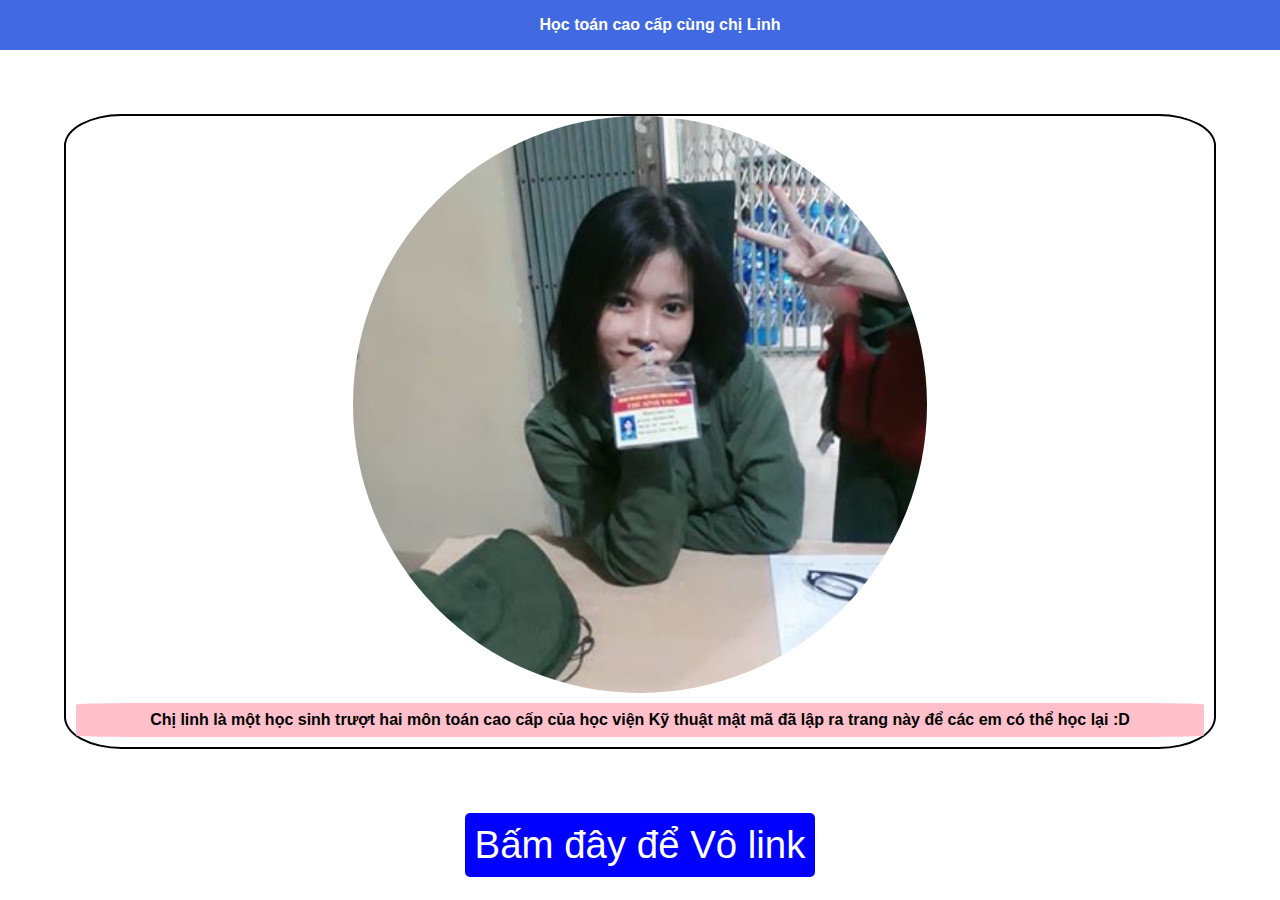
<file: index.html>
<html lang="en">
<head>
    <meta charset="UTF-8">
    <meta name="viewport" content="width=device-width, initial-scale=1.0">
    <title>Toán Cao cấp Chị Linh</title>
    <link rel="icon"
        href="C:\Users\ASUS\Documents\GitHub\hoctoancaocap\pic\Linh avarta.jpg"   
    type="image/x-icon">
    <link rel="stylesheet" href="css.css">
    <script src="javascript.js">
    </script>
    <style>
        img{
            width: 50%;
            border-radius: 50%;
        }
        button{
            background-color: blue;
            outline: none;
            border: none;
            padding: 10px;
            border-radius: 5px;
        }
        button a{
            text-decoration: none;
            font-size:3vw;
            color: white;
            
        }
    </style>
</head>
<body>
    <nav>
        <ul>
            <a href="https://freshervn.github.io/hoctoancaocap/lythuyet.html">Học toán cao cấp cùng chị Linh</a>
        </ul>
    </nav>
    <div style="text-align: center;">
        <div style="text-align:center;margin: 5vw; border: 2px solid black; border-radius: 5%;" >
            <img src="https://freshervn.github.io/hoctoancaocap/pic/Linh%20avarta.jpg"  alt="ảnh chị Linh">
            <p style="border: 0px solid black; border-radius: 5%; font-weight: bold; padding: 8px; background-color: pink; margin: 10px;">Chị linh là một học sinh trượt hai môn toán cao cấp của học viện Kỹ thuật mật mã đã lập ra trang này để các em có thể học lại :D</p>                    
        </div>
        <button> <a href="https://freshervn.github.io/hoctoancaocap/lythuyet.html">Bấm đây để Vô link</a></button>
    </div>
</body>
</html>
</file>
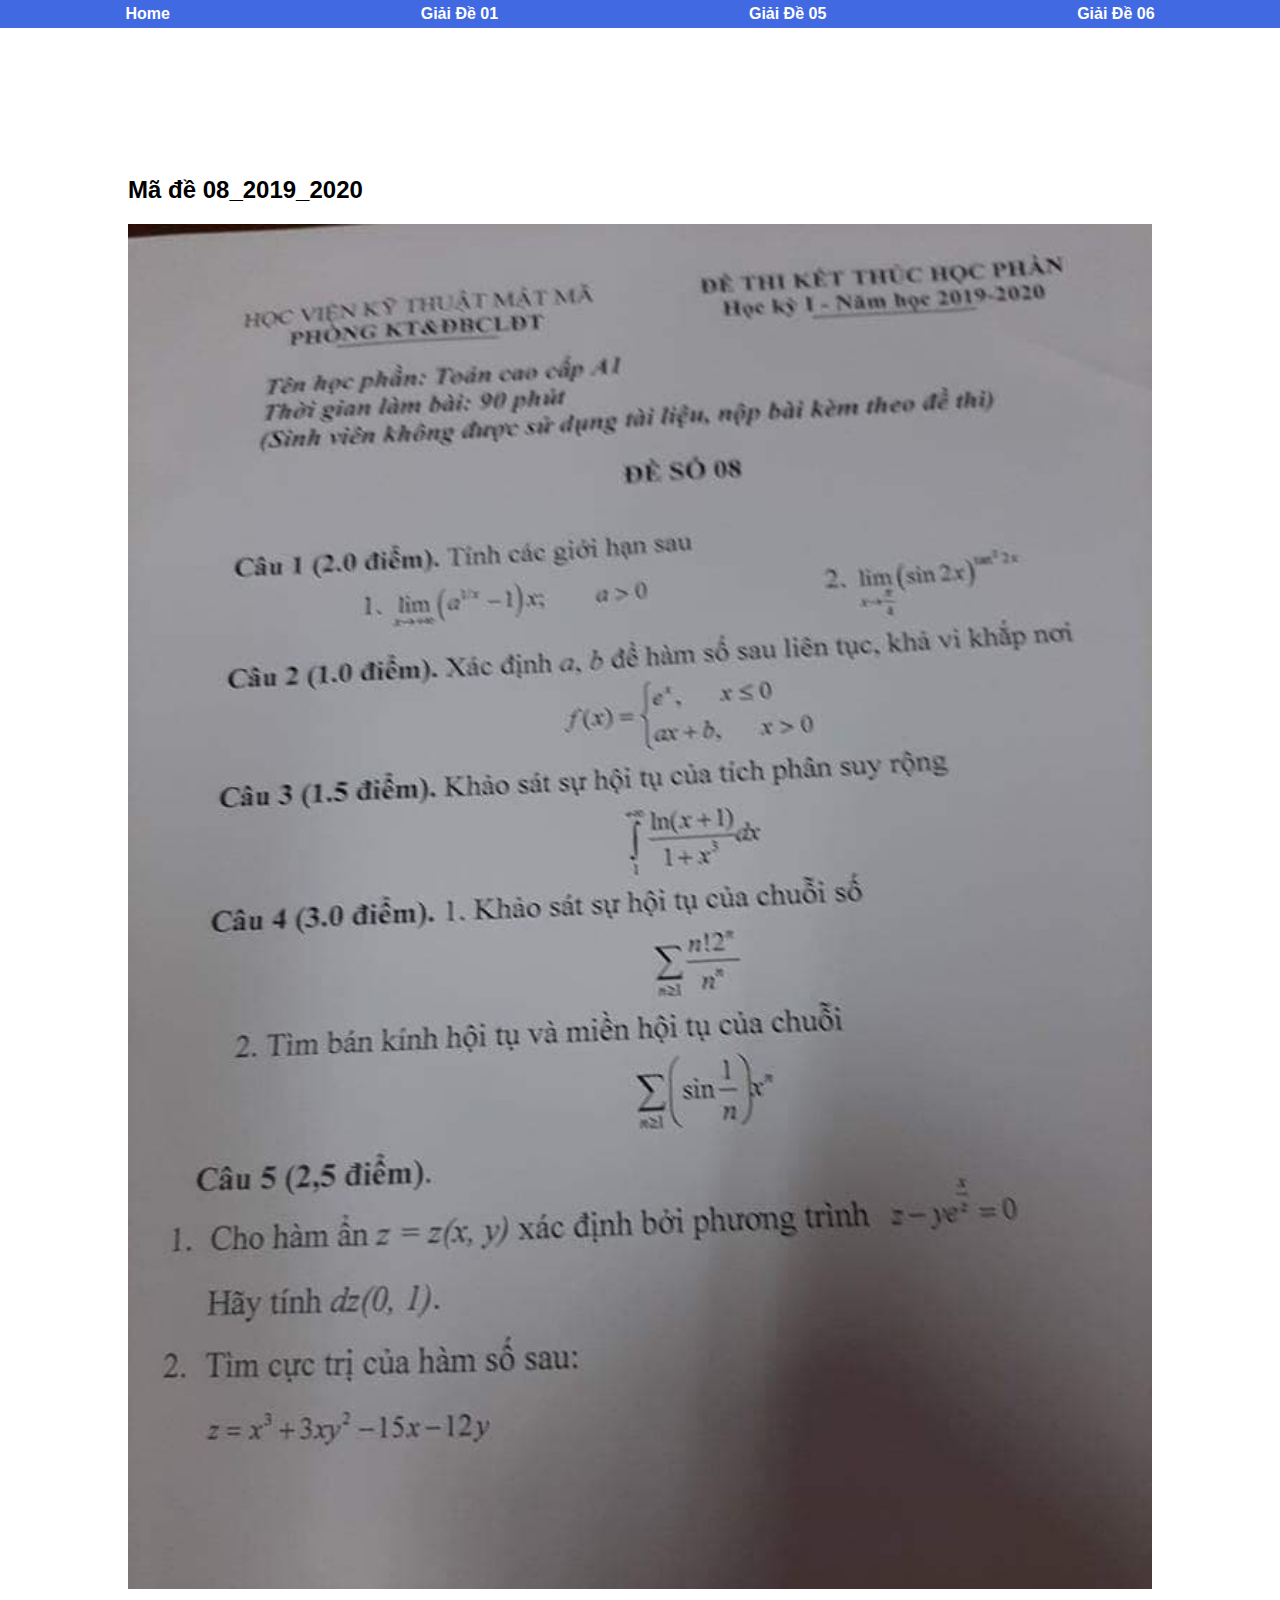
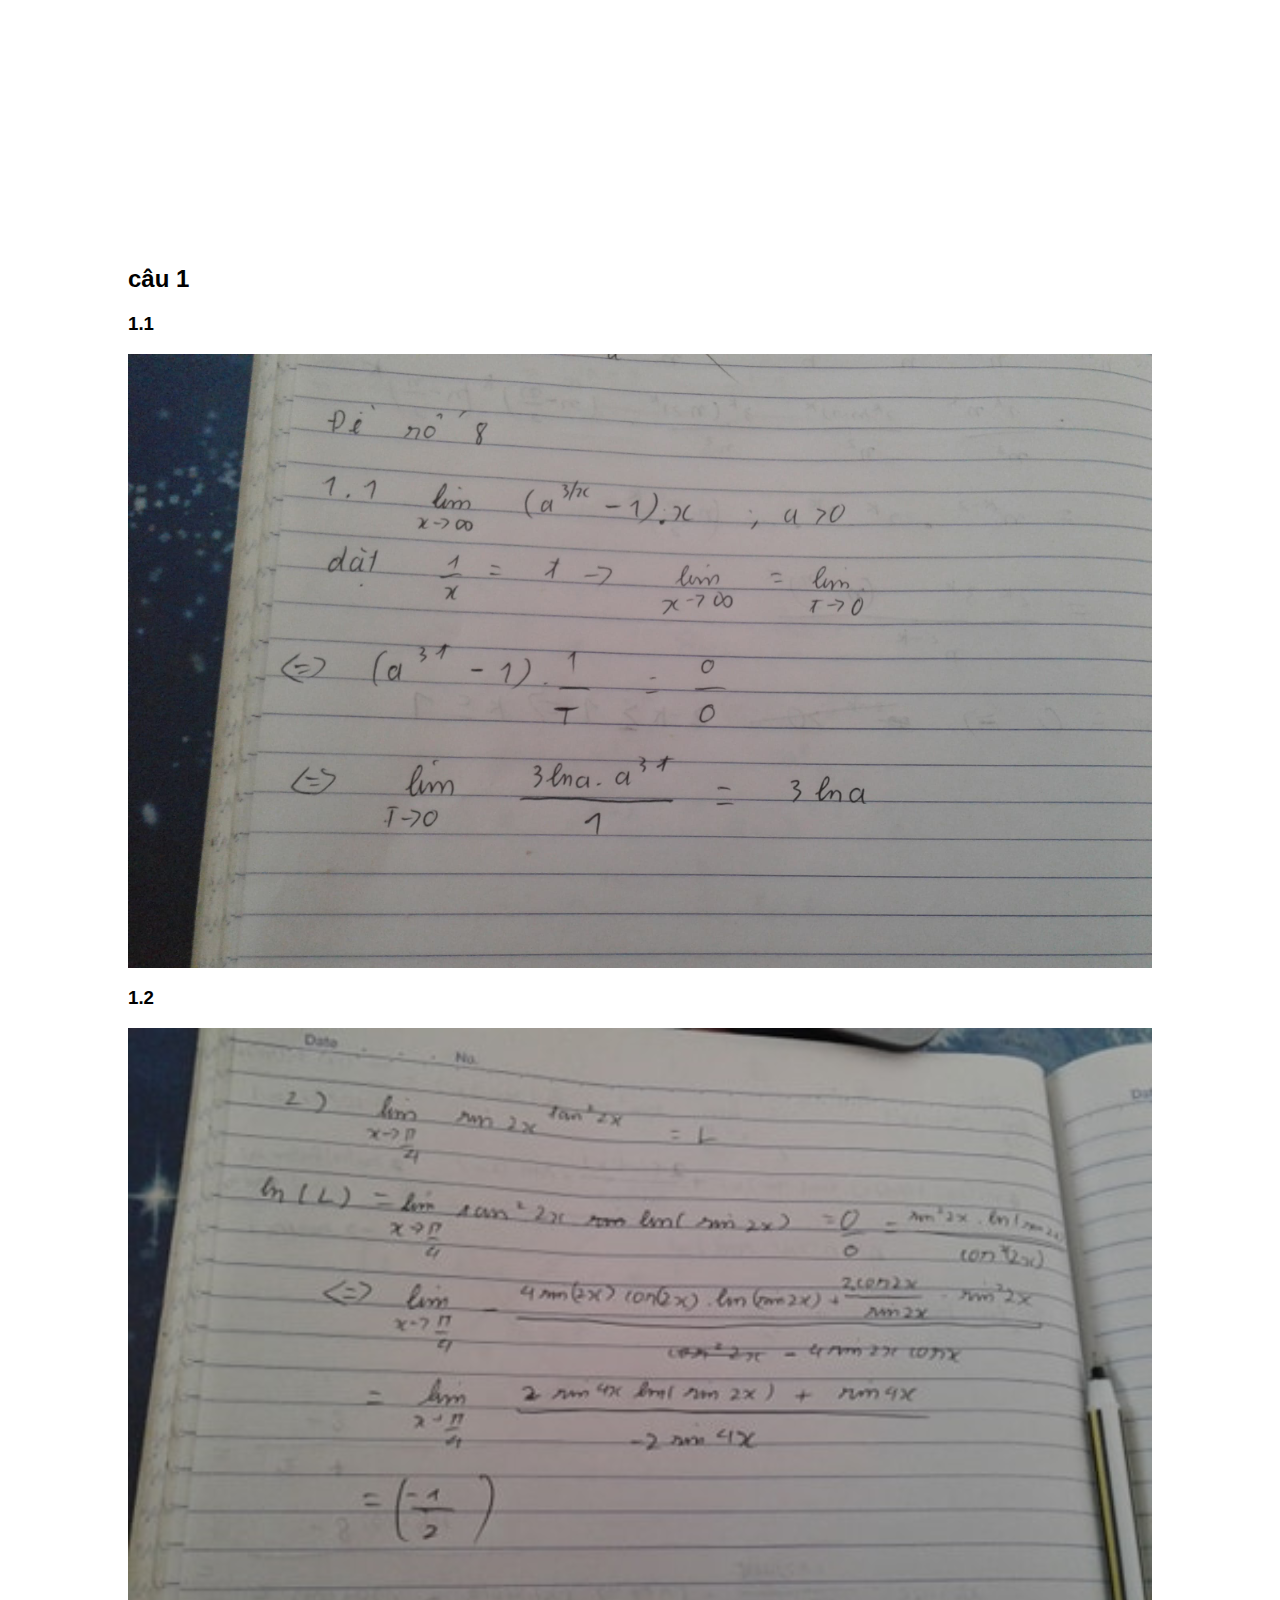
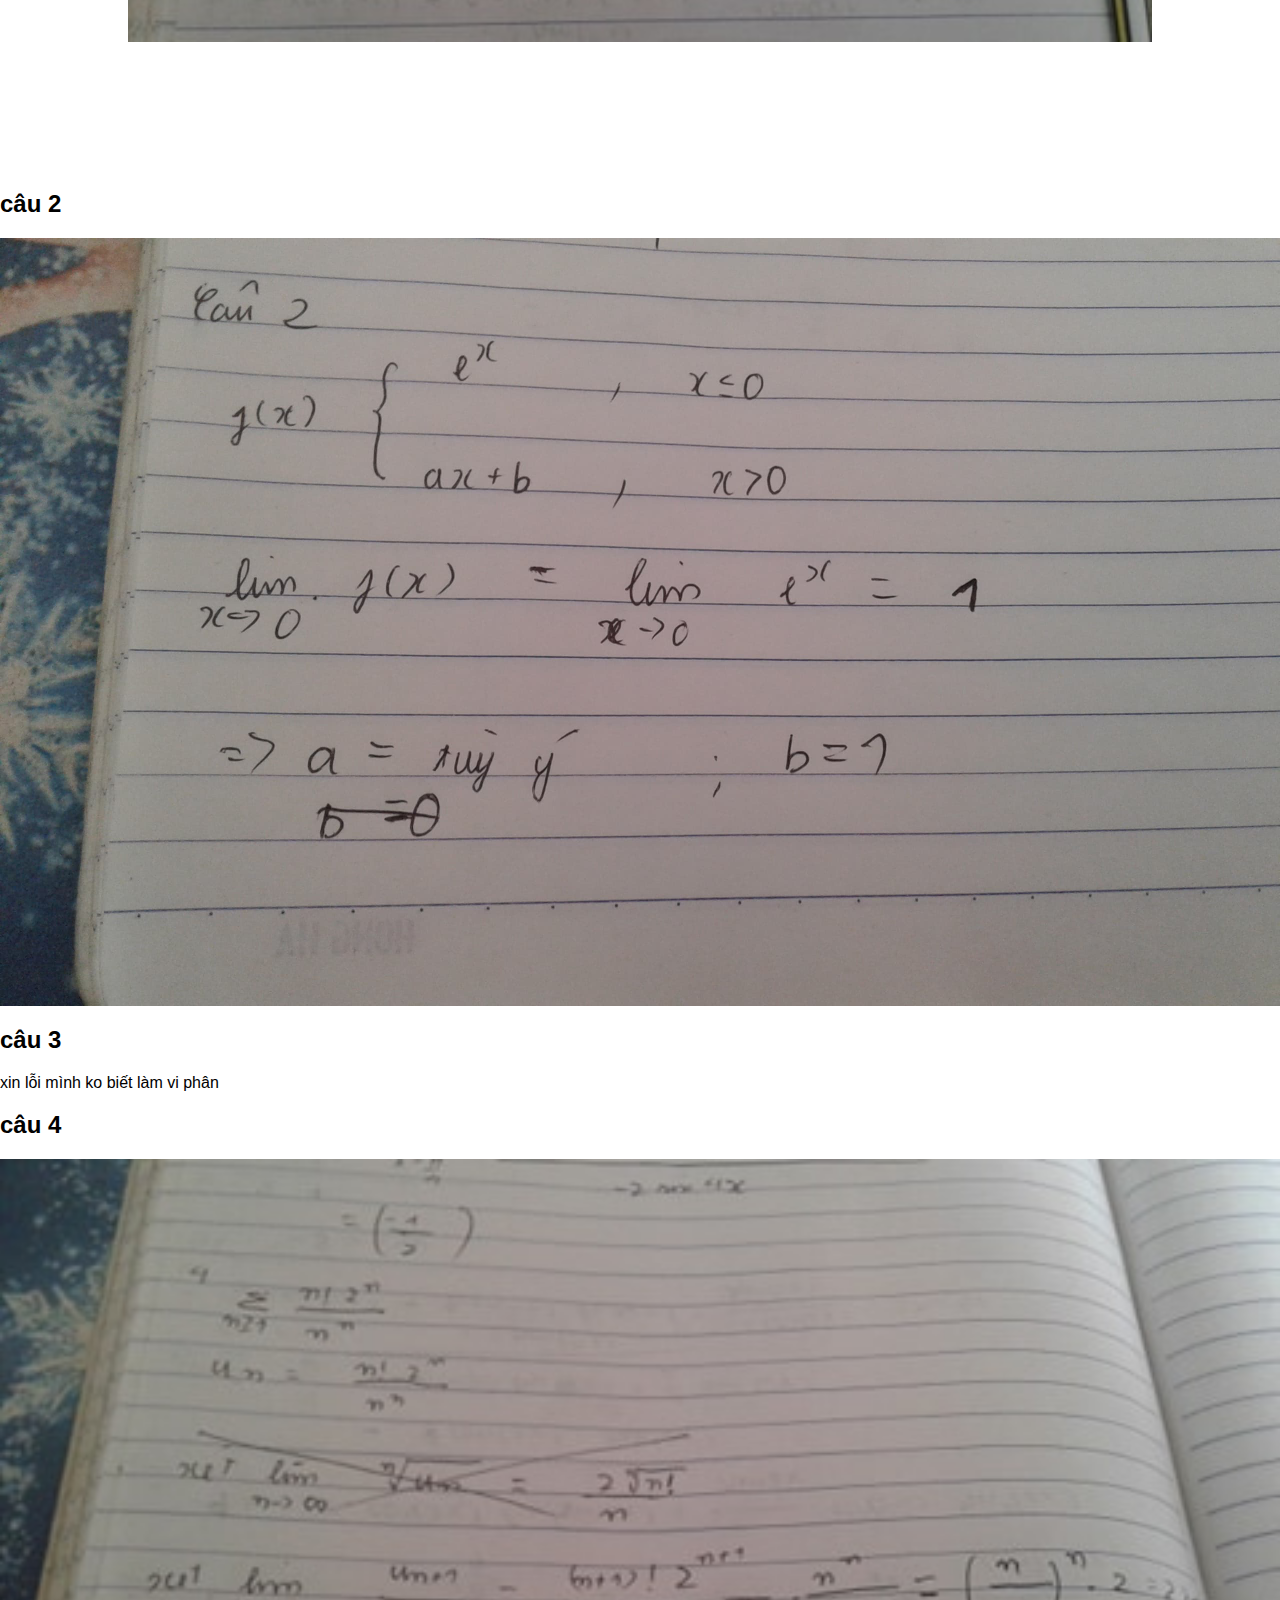
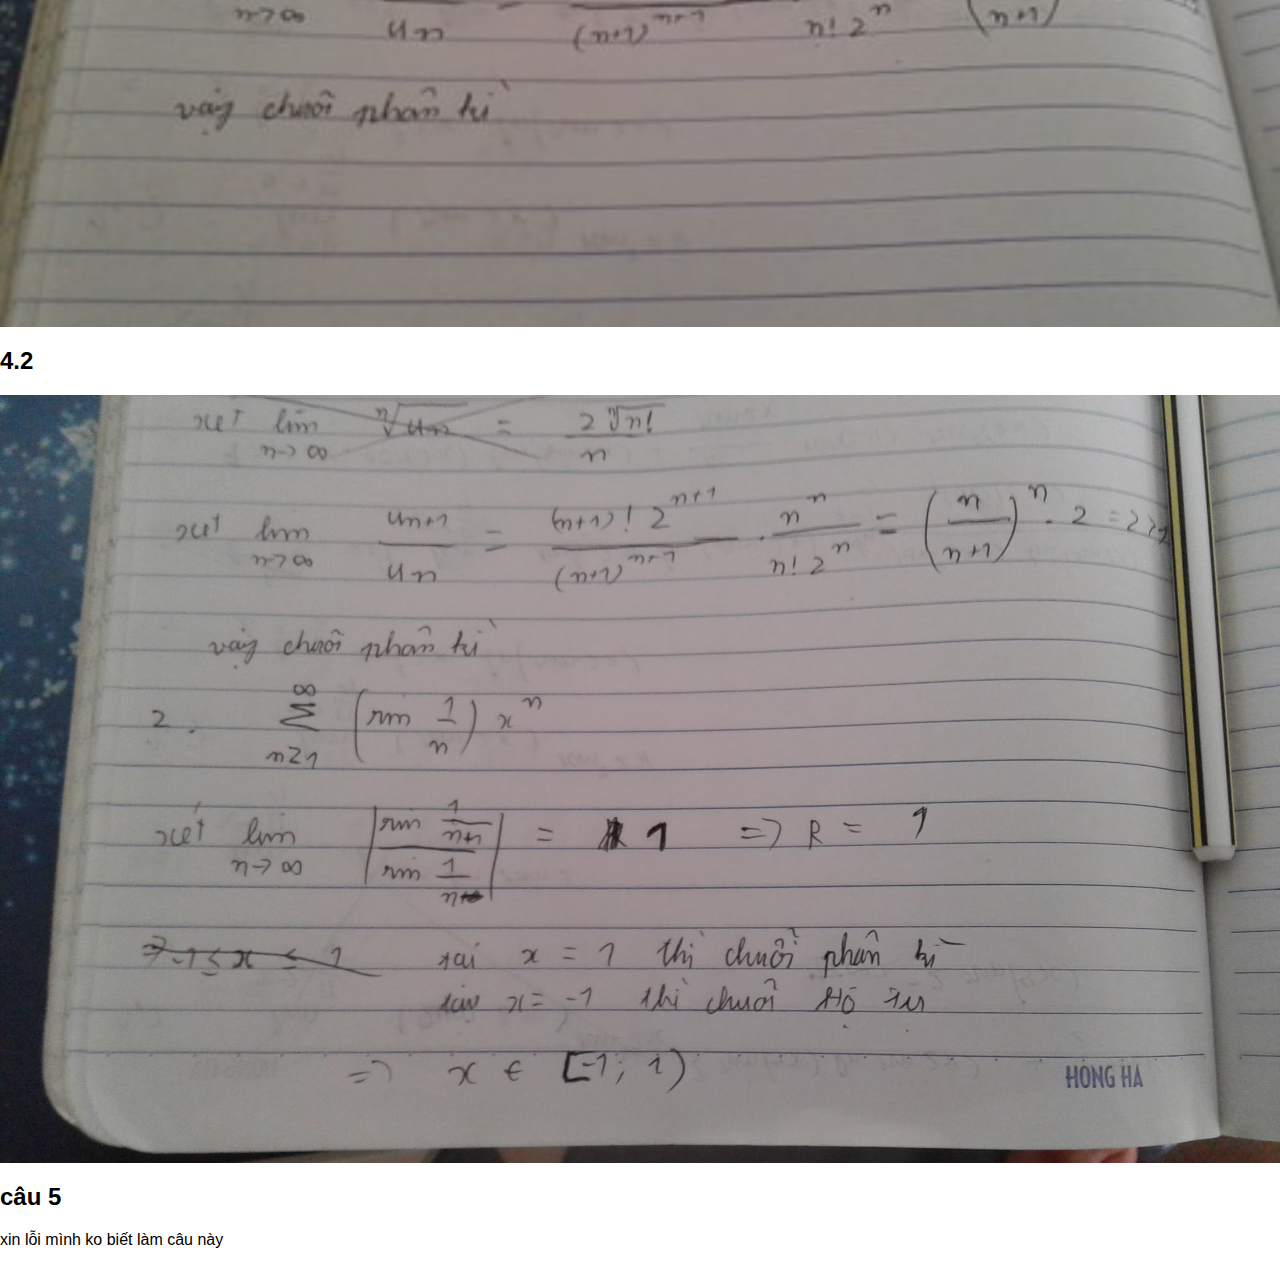
<file: 08_2019_2020.html>
<html lang="en">
<head>
    <meta charset="UTF-8">
    <meta name="viewport" content="width=device-width, initial-scale=1.0">
    <link rel="icon"
        href="C:\Users\ASUS\Documents\GitHub\hoctoancaocap\pic\Linh avarta.jpg"   
    type="image/x-icon">
    <link rel="stylesheet" href="đề.css">
    <title>08_2019_2020</title>
</head>
<body>
    <header>
        <nav>   
                <a href="https://freshervn.github.io/hoctoancaocap/lythuyet.html">Home</a>
                <a href="">Giải Đề 01</a>
                <a href="">Giải Đề 05</a>
                <a href="">Giải Đề 06</a>
        </nav>
    </header>
    <div class="đề">
        <h2>Mã đề 08_2019_2020</h2>
        <img src="https://freshervn.github.io/hoctoancaocap/pic/08_2019_2020.jpg" alt="đề 08 2019-2020">        
    </div>
    <div class="đề">
        <h2>câu 1</h2>
        <h3>1.1</h3>
        <img src="https://freshervn.github.io/hoctoancaocap/pic/1.1_08_2019_2020.jpg" alt="">
        <h3>1.2</h3>
        <img src="https://freshervn.github.io/hoctoancaocap/pic/1.2_08_2019_2020.jpg" alt="">
    </div>
    <div>
        <h2>câu 2</h2>
        <img src="https://freshervn.github.io/hoctoancaocap/pic/2_08_2019_2020.jpg" alt="">
    </div>
    <div>
        <h2>câu 3</h2>
        <p>xin lỗi mình ko biết làm vi phân</p>
    </div>
    <div> <h2>câu 4</h2>
        <img src="https://freshervn.github.io/hoctoancaocap/pic/4.1_08_2019_2020.jpg" alt="">
        <h2>4.2</h2>
        <img src="https://freshervn.github.io/hoctoancaocap/pic/4.2_08_2019_2020.jpg" alt="">
    </div>
    <div> <h2>câu 5</h2>
        <p>xin lỗi mình ko biết làm câu này
        </p>
    </div>
</body>
</html>
</file>
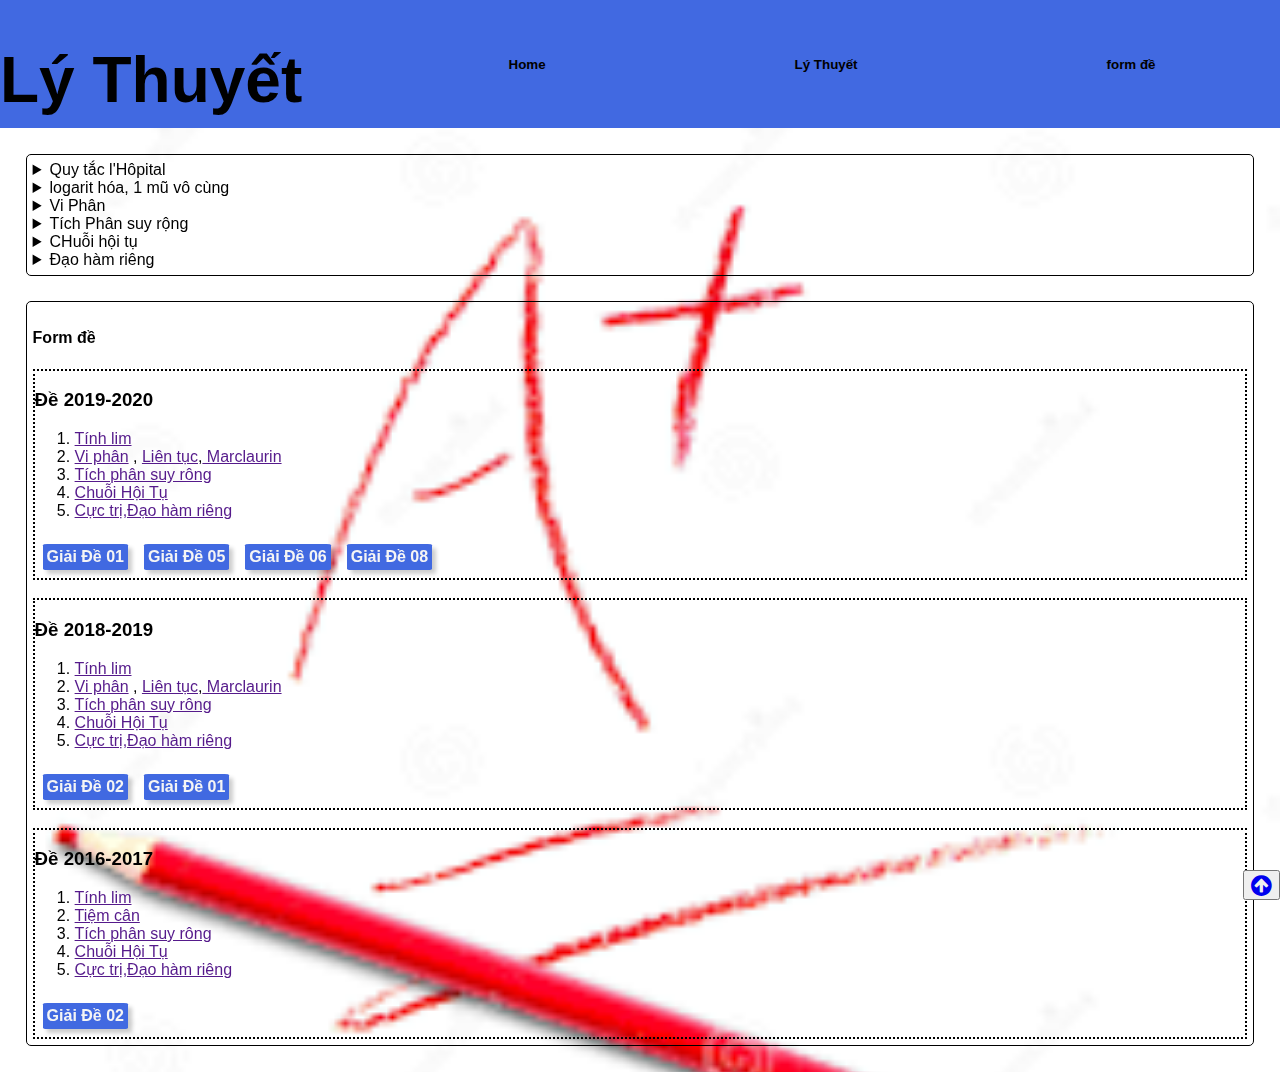
<file: lythuyet.html>
<html lang="en">

<head>
    <meta charset="UTF-8">
    <meta name="viewport" content="width=device-width, initial-scale=1.0">
    <link rel="stylesheet" href="https://cdnjs.cloudflare.com/ajax/libs/font-awesome/4.7.0/css/font-awesome.min.css">
    <link rel="icon"
        href="C:\Users\ASUS\Documents\GitHub\hoctoancaocap\pic\Linh avarta.jpg"   
    type="image/x-icon">
</head>
    <title>Document</title>

    <style>
        body {
            font-family: Arial, Helvetica, sans-serif;
            margin: 0;
        }

        nav div {
            position: relative;
            display: inline-block;
            margin-bottom: 0;
        }

        nav button {
            height: 100%;
            background-color: royalblue;
            padding: 8px;
            font-weight: bold;
            outline: none;
            border: none;
        }

        .drop a {
            display: none;
            background-color: rgba(0, 0, 0, 0.2);
            height: 10vw;
            font-size: 4vw;
            display: block;
            box-shadow: 0px 8px 16px 0px rgba(0, 0, 0, 0.2);
            text-decoration: none;
            text-align: center;
        }

        .drop a:nth-child(even) {
            background-color: whitesmoke;
        }

        .dropcontent {
            display: none;
        }

        .drop:hover .dropcontent {
            display: block;
        }
        article{
            padding: 6px;
            margin: 2%;
             border: 1px solid black;
              border-radius: 5px;
        }
        section{
            border: 2px dotted;
        }
        .Đề{
            display: flex;
            flex-direction: row;
            flex-wrap: wrap;
        }
        .Đề a {
            color: whitesmoke;
            display: block;
            border-radius: 5%;
            font-weight: bold;
            margin: 8px;
            padding: 4px;
            text-decoration: none;
            background-color: royalblue;
            box-shadow: 4px 4px 4px rgba(0, 0, 0, 0.2);
        }
        #top{
            position: fixed;
            bottom: 0;
            right: 0;
            background-color: rgba(0, 0, 0, 0, 0.5);
        }
        #top:hover{
            background-color: rgba(0, 0, 0, 0, 1.0 );
        }
    </style>
</head>

<body>
    <img style="position: fixed;width: 100%;background-repeat: no-repeat;,width: 100%;,height: 100%; z-index: -1;" src="[data-uri]" alt="">
    <button id="top" style="font-size:24px"><a href="#header"><i class="fa fa-arrow-circle-up"></i></a></button>
    <header id="header" style="display: flex; background-color: royalblue; height: 10vw;">
        <h1 style="width: 30%; font-size: 5vw;"> Lý Thuyết</h1>
        <nav style="width: 70%; display: flex; justify-content: space-around; flex-direction: row; height: 100%;">
            <div class="drop">
                <button>Home</button>
                <div class="dropcontent">

                    <a href="https://freshervn.github.io/hoctoancaocap/"> Chị Linh info</a>
                </div>
                </div>
            </div>
            <div class="drop">
                <button>Lý Thuyết</button>
                <div class="dropcontent">
                    <a href="#lopitan">Lo-pi-tan</a>
                    <a href="#logarit">Lorarit</a>
                    <a href="#viphan">Vi Phân</a>
                    <a href="#tichphan">Tích Phân</a>
                    <a href="#chuoi">Chuỗi</a>
                    <a href="#daohamrieng">Đạo Hàm riêng</a>
                </div>
            </div>
            <div class="drop">
                <button>form đề</button>
                <div class="dropcontent">
                    <a href="#2018-2019">2018-2019</a>
                    <a href="#2019-2020">2019-2020</a>
                    <a href="#2016-2017">2016-2017</a>
                </div>
            </div>
        </nav>
    </header>
    <article id="Lý_Thuyết">
        <details>
            <summary>Quy tắc l'Hôpital</summary>
            <h5>Dùng đề giải bài tính Lim</h5>
            <p style="background: cornflowerblue; padding: 6px; font-weight: bold; margin: 16px;">Nếu đầu bài yêu cầu
                mình tính lim của một hàm gì đó mà mình có thể tách hàm đấy thành hai Tử sô và mẫu số ;
                thì nếu Tử/Mẫu =0/0 hoặc vô cùng / vô cùng thì ta áp dụng Lô-pi-tan.</p>
            <img src="https://freshervn.github.io/hoctoancaocap/pic/vi_du_lopitan.png" alt="vd">
            <p> <a href="https://vi.wikipedia.org/wiki/Quy_t%E1%BA%AFc_l%27H%C3%B4pital">Link tham khảo</a></p>
        </details>
        <details>
            <summary> logarit hóa, 1 mũ vô cùng</summary>
            <img src="https://freshervn.github.io/hoctoancaocap/pic/mmvc.png" alt="">
            <a href="https://www.youtube.com/watch?v=m5mKGD4RJBA&t=1008s">Link tham khảo</a>
        </details>
        <details>
            <summary>Vi Phân</summary>
            <p>xin lỗi nha chưa biết làm con này :3</p>
        </details>
        <details>
            <summary>Tích Phân suy rộng</summary>
            <p>xin lỗi nha chưa biết làm con này :3</p>
        </details>
        <details>
            <summary>CHuỗi hội tụ</summary>
            <h3>5 Tiêu chuẩn hội tụ</h3>
            <img src="https://freshervn.github.io/hoctoancaocap/pic/tc1.png" alt="tc1">
            <img src="https://freshervn.github.io/hoctoancaocap/pic/tc2.png" alt="tc2">
            <img src="https://freshervn.github.io/hoctoancaocap/pic/tc3.png" alt="tc3">
            <img src="https://freshervn.github.io/hoctoancaocap/pic/tc4.png" alt="tc4">
            <img src="https://freshervn.github.io/hoctoancaocap/pic/tc5.png" alt="tc5">
            <a href="">Link Thao khảo</a>
            <h3>Miền hội tụ</h3>
            <img src="https://freshervn.github.io/hoctoancaocap/pic/mht.png" alt="mht">
            <a href="https://www.youtube.com/watch?v=gJhkvjc_1Z4&t=76s">Link tham khảo</a>
        </details>
        <details>
            <summary>Đạo hàm riêng</summary>
        </details>
    </article>
    <article id="Form">
        <h4>Form đề</h4>
        <section is=2019-2020>
            <h3>Đề 2019-2020</h3>
            <ol>
                <li><a href="" >Tính lim</a></li>
                <li><a href="">Vi phân</a> , <a href="">Liên tục</a>,<a href=""> Marclaurin</a></li>
                <li><a href="">Tích phân suy rông</a> </li>
                <li><a href="">Chuỗi Hội Tụ</a> </li>
                <li><a href="">Cực trị,Đạo hàm riêng</a></li>
            </ol>
            <div class="Đề">
                <a href="">Giải Đề 01</a>
                <a href="">Giải Đề 05</a>
                <a href="">Giải Đề 06</a>
                <a href="https://freshervn.github.io/hoctoancaocap/08_2019_2020">Giải Đề 08</a>
            </div>
        </section>
        <br>
        <section id=2018-2019>
            <h3>Đề 2018-2019</h3>
            <ol>
                <li><a href="" >Tính lim</a></li>
                <li><a href="">Vi phân</a> , <a href="">Liên tục</a>,<a href=""> Marclaurin</a></li>
                <li><a href="">Tích phân suy rông</a> </li>
                <li><a href="">Chuỗi Hội Tụ</a> </li>
                <li><a href="">Cực trị,Đạo hàm riêng</a></li>
            </ol>
            <div class="Đề">
                <a href="">Giải Đề 02</a>
                <a href="">Giải Đề 01</a>
            </div>
        </section>
        <br>
        <section id="2016-2017">
            <h3>Đề 2016-2017</h3>
            <ol>
                <li><a href="" >Tính lim</a></li>
                <li><a href="">Tiệm cân</a></li>
                <li><a href="">Tích phân suy rông</a> </li>
                <li><a href="">Chuỗi Hội Tụ</a> </li>
                <li><a href="">Cực trị,Đạo hàm riêng</a></li>
            </ol>
            <div class="Đề">
                <a href="">Giải Đề 02</a>
            </div>
        </section>
    </article>
</body>

</html>
</file>
<file: css.css>
*{
    box-sizing: border-box;
}
body{
    font-family: Arial, Helvetica, sans-serif;
    margin: 0;
    padding: 0;
}
nav{
    width: 100%;
    display: inline-block;
    background: royalblue;
    font-weight: bold;
    color: whitesmoke;
}
ul {
    list-style-type: none;
}
nav ul {
    display: flex;
    flex-direction: row;
    justify-content: space-around;
}
nav a{
    border:  1px;
}
nav a:active{
    color: purple;
}
nav a:visited{
    color: white;
}
nav a{
    text-decoration: none;
    color: white;
}
</file>
<file: đề.css>
body{
    margin: 0;
    font-family: Arial, Helvetica, sans-serif;
}
nav{
    background-color: royalblue;
    display: flex;
    justify-content: space-around;
}
nav a{
    text-decoration: none;
    display: block;
    padding: 5px;
    font-weight: bold;
    color: white;
}
nav a:link{
    color: white;
}
img{
    width: 100%;
}
.đề{
    padding: 10%;
}
</file>
